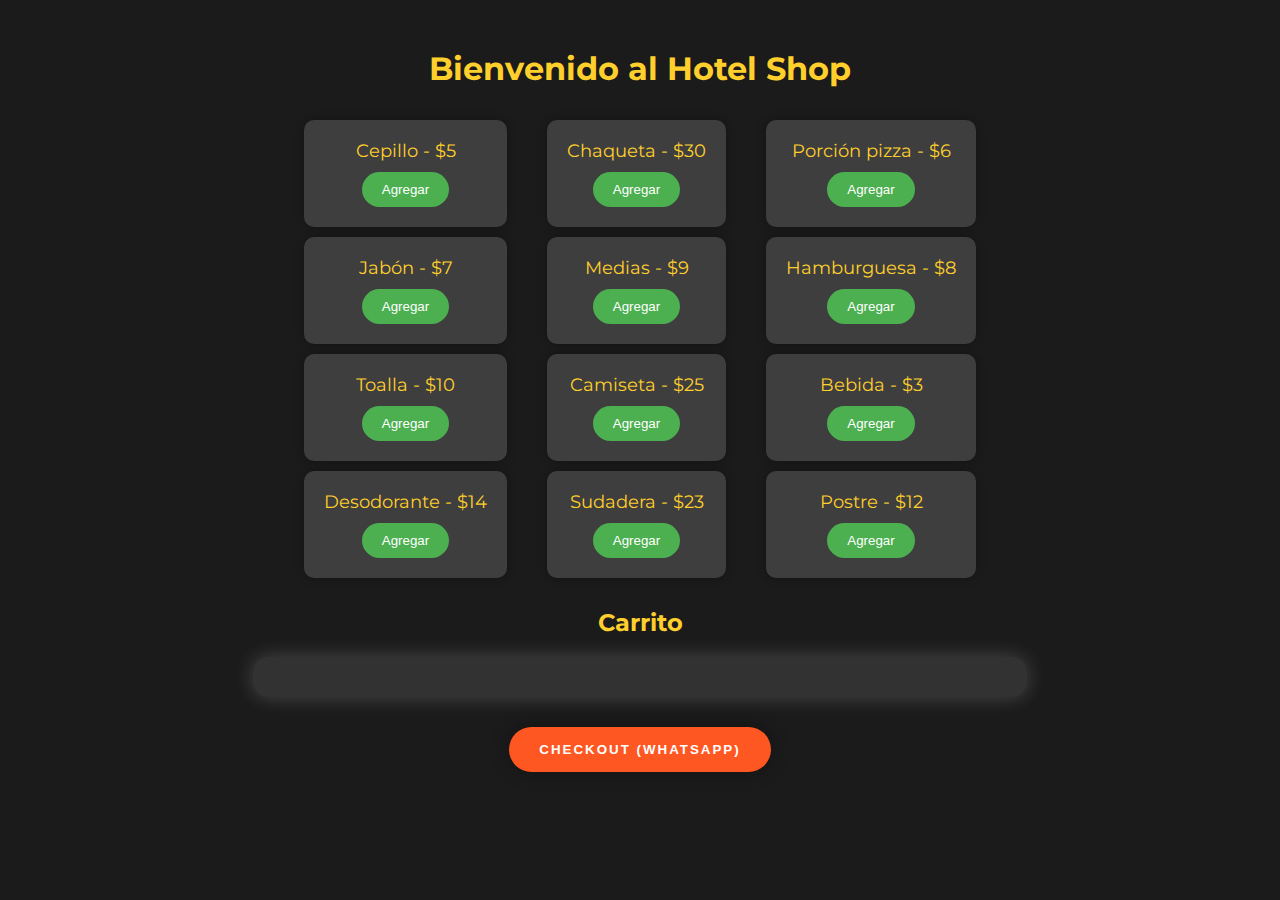
<file: index.html>
<!DOCTYPE html>
<html lang="en">
<head>
    <meta charset="UTF-8">
    <meta name="viewport" content="width=device-width, initial-scale=1.0">
    <title>Hotel Shop</title>
    <link rel="stylesheet" href="styles.css">
</head>
<body>
    <h1>Bienvenido al Hotel Shop</h1>

    <div id="product-list">
        <div class="row">
            <div class="product">
                <span>Cepillo - $5</span>
                <button class="add-to-cart" onclick="addToCart(1)">Agregar</button>
            </div>
            <div class="product">
                <span>Jabón - $7</span>
                <button class="add-to-cart" onclick="addToCart(2)">Agregar</button>
            </div>
            <div class="product">
                <span>Toalla - $10</span>
                <button class="add-to-cart" onclick="addToCart(3)">Agregar</button>
            </div>
            <div class="product">
                <span>Desodorante - $14</span>
                <button class="add-to-cart" onclick="addToCart(4)">Agregar</button>
            </div>
        </div>
        <div class="row">
            <div class="product">
                <span>Chaqueta - $30</span>
                <button class="add-to-cart" onclick="addToCart(5)">Agregar</button>
            </div>
            <div class="product">
                <span>Medias - $9</span>
                <button class="add-to-cart" onclick="addToCart(6)">Agregar</button>
            </div>
            <div class="product">
                <span>Camiseta - $25</span>
                <button class="add-to-cart" onclick="addToCart(7)">Agregar</button>
            </div>
            <div class="product">
                <span>Sudadera - $23</span>
                <button class="add-to-cart" onclick="addToCart(8)">Agregar</button>
            </div>
        </div>
        <div class="row">
            <div class="product">
                <span>Porción pizza - $6</span>
                <button class="add-to-cart" onclick="addToCart(9)">Agregar</button>
            </div>
            <div class="product">
                <span>Hamburguesa - $8</span>
                <button class="add-to-cart" onclick="addToCart(10)">Agregar</button>
            </div>
            <div class="product">
                <span>Bebida - $3</span>
                <button class="add-to-cart" onclick="addToCart(11)">Agregar</button>
            </div>
            <div class="product">
                <span>Postre - $12</span>
                <button class="add-to-cart" onclick="addToCart(12)">Agregar</button>
            </div>
        </div>
    </div>

    <h2>Carrito</h2>
    <div id="cart">
        <!-- Aquí se mostrarán los productos añadidos al carrito -->
    </div>

    <button id="checkout-btn" onclick="checkout()">Checkout (WhatsApp)</button>

    <script src="hotel.js"></script>
</body>
</html>
</file>
<file: styles.css>
@import url('https://fonts.googleapis.com/css2?family=Montserrat:wght@400;700&display=swap');

body {
    font-family: 'Montserrat', sans-serif;
    background-color: #1B1B1B; /* Cambio de color de fondo */
    color: #FFFFFF; /* Cambio de color de texto a blanco */
    padding: 20px;
}

h1, h2 {
    text-align: center;
    color: #FFCF2C;
}

#product-list {
    display: flex;
    flex-wrap: wrap;
    justify-content: center;
    gap: 20px; 
}

.product {
    flex: 0 0 calc(25% - 20px);
    margin: 10px;
    padding: 20px;
    background-color: #3E3E3E;
    border-radius: 10px;
    box-shadow: 0 0 10px rgba(0,0,0,0.3);
    text-align: center;
}

.product span {
    display: block;
    font-size: 18px;
    color: #FFCF2C;
}

.add-to-cart {
    margin-top: 10px;
    padding: 10px 20px;
    background-color: #4CAF50;
    color: #FFFFFF;
    border: none;
    border-radius: 25px;
    cursor: pointer;
    transition: background-color 0.3s ease;
}

.add-to-cart:hover {
    background-color: #45A049;
}

#cart {
    margin: 20px auto;
    padding: 20px;
    width: 60%;
    background-color: rgba(255, 255, 255, 0.1);
    border-radius: 15px;
    box-shadow: 0 0 20px rgba(255, 255, 255, 0.2);
}

.cart-item {
    margin-bottom: 10px;
}

#checkout-btn {
    display: block;
    margin: 30px auto;
    padding: 15px 30px;
    background-color: #FF5722;
    color: #FFFFFF;
    border: none;
    border-radius: 30px;
    cursor: pointer;
    font-weight: bold;
    text-transform: uppercase;
    letter-spacing: 2px;
    box-shadow: 0 0 20px rgba(0,0,0,0.3);
    transition: background-color 0.3s ease;
}

#checkout-btn:hover {
    background-color: #FF6D4C;
}
</file>
